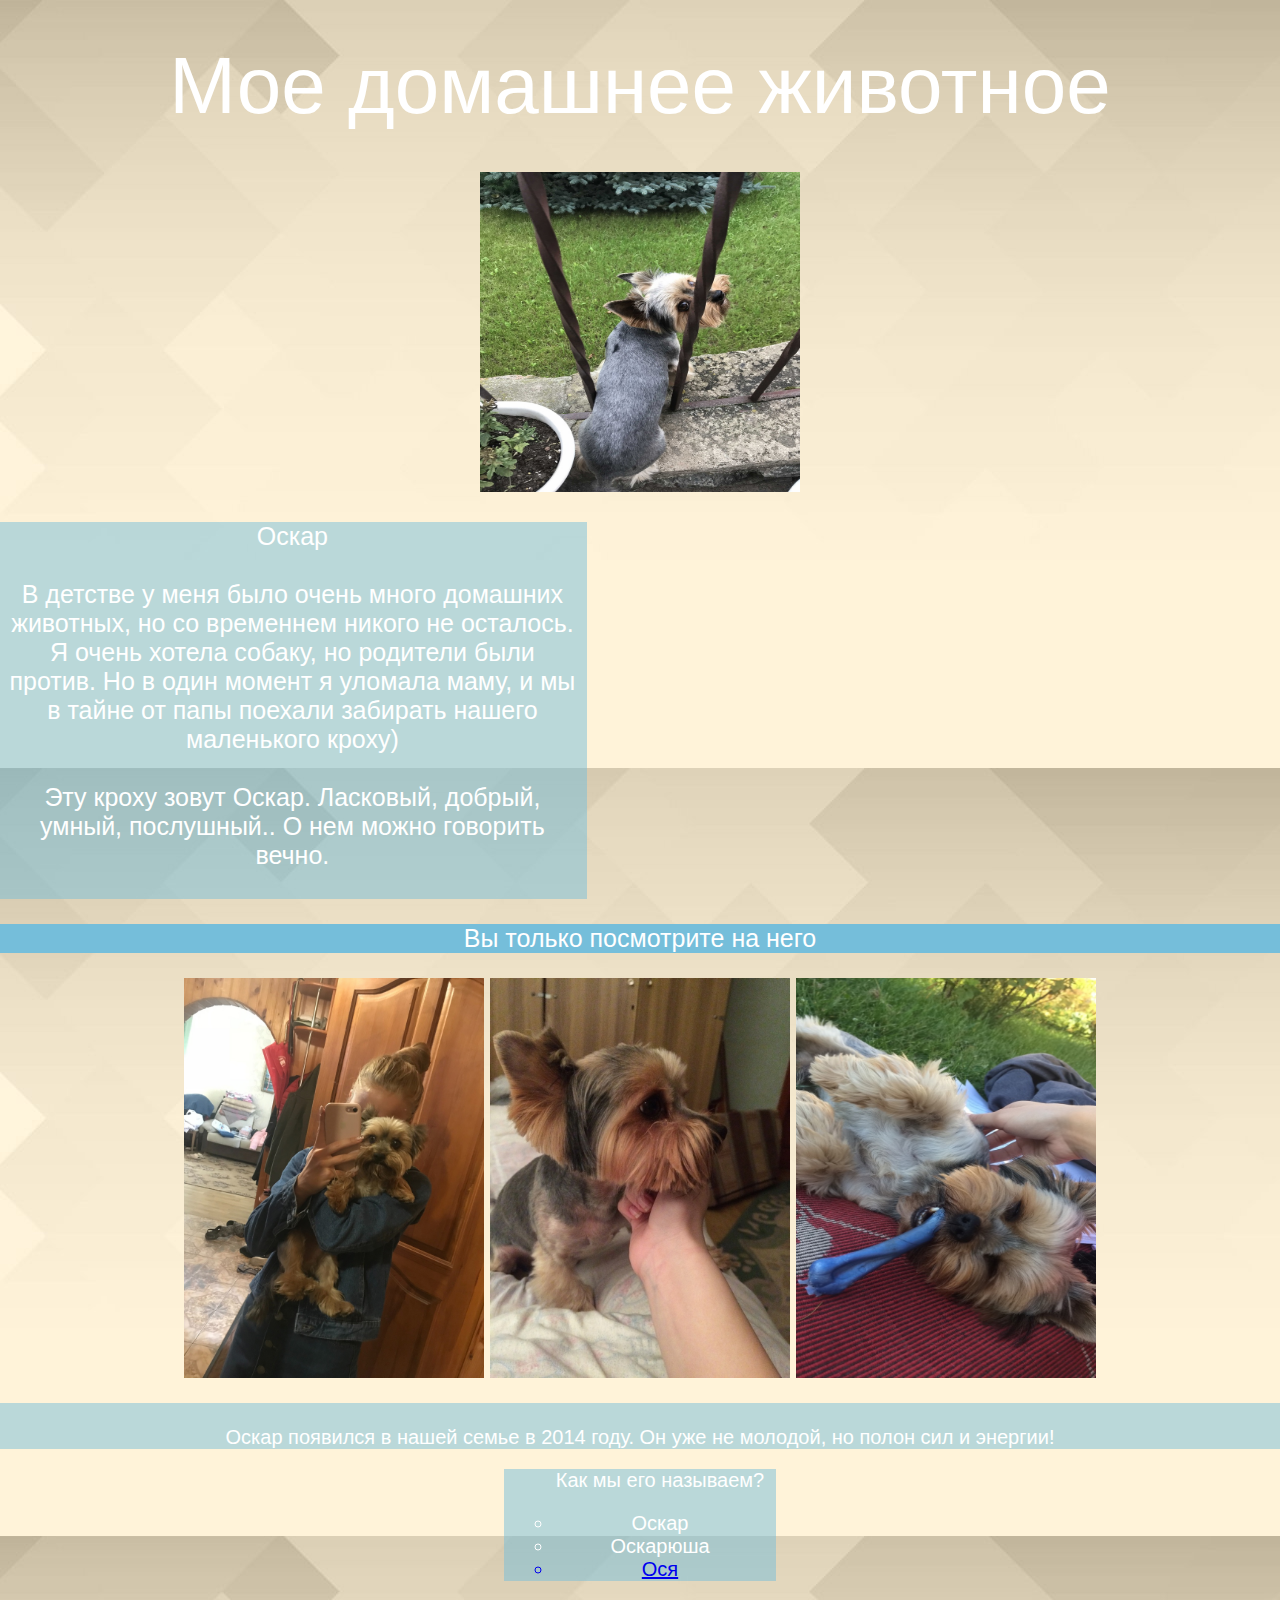
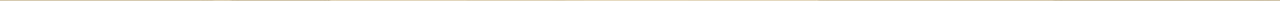
<file: index.html>
<!DOCTYPE html>
<html>
<head>

	<meta http-equiv="content-type" content="text/html; charset=UTF-8"/>
    <link rel="stylesheet" href="style.css" type="text/css" media="screen">
	<title>Оскар</title>
</head>
<body>
	<div class="text">
		<p class="main_title">Мое домашнее животное</p>
		<div class="ph1">
			<img  src="./2.jpg" width="320" height="320" >
		</div>
		<div class="text1">
	        <p>Оскар</br></br>
	    	В детстве у меня было очень много домашних животных, но со временнем никого не осталось. Я очень хотела собаку, но родители были против. Но в один момент я уломала маму, и мы в тайне от папы поехали забирать нашего маленького кроху)</br></br>
	    	Эту кроху зовут Оскар. Ласковый, добрый, умный, послушный.. О нем можно говорить вечно.</br></br>
	   		</p>
	   	</div>

   		<div class="text2">
   			<p>Вы только посмотрите на него</p>
   		</div>
		   <div class="photo">
    		<img src="./4.jpg" width="300" height="400"/></a>
    		<img src="./5.jpg" width="300" height="400">
    	    <img src="./6.jpg" width="300" height="400"/></a>	
    	</div>
    	<div class="text3">
    		<p></br>Оскар появился в нашей семье в 2014 году. Он уже не молодой, но полон сил и энергии!<br><p>
    		
    	</div>
			<div class="name"> <!--Создание ненумерованного списка-->
			    <ul type="circle">
					<p>Как мы его называем?</p>
			        <li>Оскар</li>
			        <li>Оскарюша</li>
			        <a href="./гарри поттер.html"><li>Ося</li></a>
			    </ul>
			</div>
		</div>
	</div>
</body>
</html>
</file>
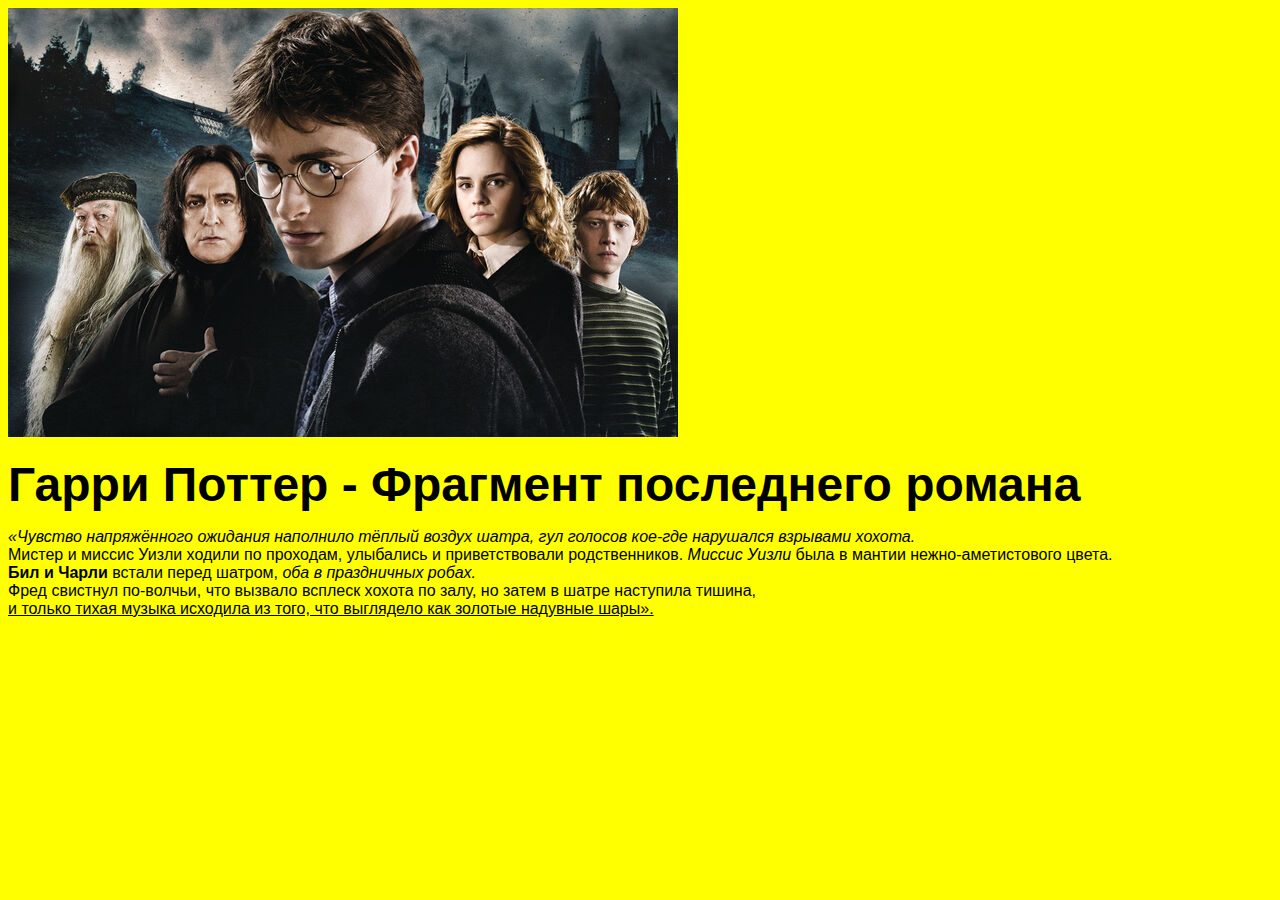
<file: гарри поттер.html>
<!DOCTYPE HTML>
<html>
<head>
<meta charset="UTF-8">
<title>Гарри Поттер</title>
<style type="text/css">
p{
	font-family: Arial, Helvetica, sans-serif;
}	
</style>
<body bgcolor="#FFFF00">
	<img src="./гарри.jpg">
	<p><font size="20px"><b>Гарри Поттер - Фрагмент последнего романа</b></font></p>
	<p>
		<i>«Чувство напряжённого ожидания наполнило тёплый воздух шатра, гул голосов кое-где нарушался взрывами хохота.</i> <br>
	    Мистер и миссис Уизли ходили по проходам, улыбались и приветствовали родственников. <i>Миссис Уизли</i> была в мантии нежно-аметистового цвета.<br>
	    <b>Бил и Чарли</b> встали перед шатром, 
		<i>оба в праздничных робах.</i> <br>
	    Фред свистнул по-волчьи, что вызвало всплеск хохота по залу, но затем в шатре наступила тишина,<br>
	    <u>и только тихая музыка исходила из того, что выглядело как золотые надувные шары».</u></p>
    </body>
    </head>
</html>
</file>
<file: style.css>
body {
	   background-image: url("фон.jpg");
       font-family: Arial, Sans-Serif; /* Тип шрифта */
       font-size: 20px; /* Размер текста в пикселях */
	   text-align: center;
     }
.main_title {
	font-size: 80px;
	color: #fff;
	text-align: center;
	margin: 40px auto;
}
.ph2{
	text-align: center;
}
.video{
	text-align: center;
}
.text1 {
	width: 45%;
	text-align: center;
	background-color: rgba(117, 190, 218, 0.5);
	box-shadow: -10px 0 0 rgba(117, 190, 218, 0.5), 10px 0 0 rgba(117, 190, 218, 0.5);
	color: #FFFF;
	font-size: 25px;
}
.text2 {
	text-align:center;
	background-color: rgba(117, 190, 218, 1.0);
	box-shadow: -10px 0 0 rgba(117, 190, 218, 1.0), 10px 0 0 rgba(117, 190, 218, 1.0);
	color: #FFFF;
	font-size: 25px;
}
.text3 {
	text-align: center;
	background-color: rgba(117, 190, 218, 0.5);
	box-shadow: -10px 0 0 rgba(117, 190, 218, 0.5), 10px 0 0 rgba(117, 190, 218, 0.5);
	color: #FFFF;
	font-size: 20px;
}
.text4 {
	text-align:center;
	color: #FFFF;
	font-size: 25px;
}
.like {
  margin: 0 auto; 
  float: left;
  width: 30%;
  margin-left: 20%;
  background-color: rgba(117, 190, 218, 0.5);
	box-shadow: -10px 0 0 rgba(117, 190, 218, 0.5), 10px 0 0 rgba(117, 190, 218, 0.5);
	color: #FFFF;
	font-size: 20px;
}
.nelike {
  float: right;
  width: 30%;
  margin-right: 20%;
 background-color: rgba(117, 190, 218, 0.5);
	box-shadow: -10px 0 0 rgba(117, 190, 218, 0.5), 10px 0 0 rgba(117, 190, 218, 0.5);
	color: #FFFF;
	font-size: 20px;
}
.name {
	margin-left: 40%;
	margin-right: 40%;
	background-color: rgba(117, 190, 218, 0.5);
	box-shadow: -10px 0 0 rgba(117, 190, 218, 0.5), 10px 0 0 rgba(117, 190, 218, 0.5);
	color: #FFFF;
	font-size: 20px;
	
}
.photo_spiski {
	text-align: center;
}
</file>
